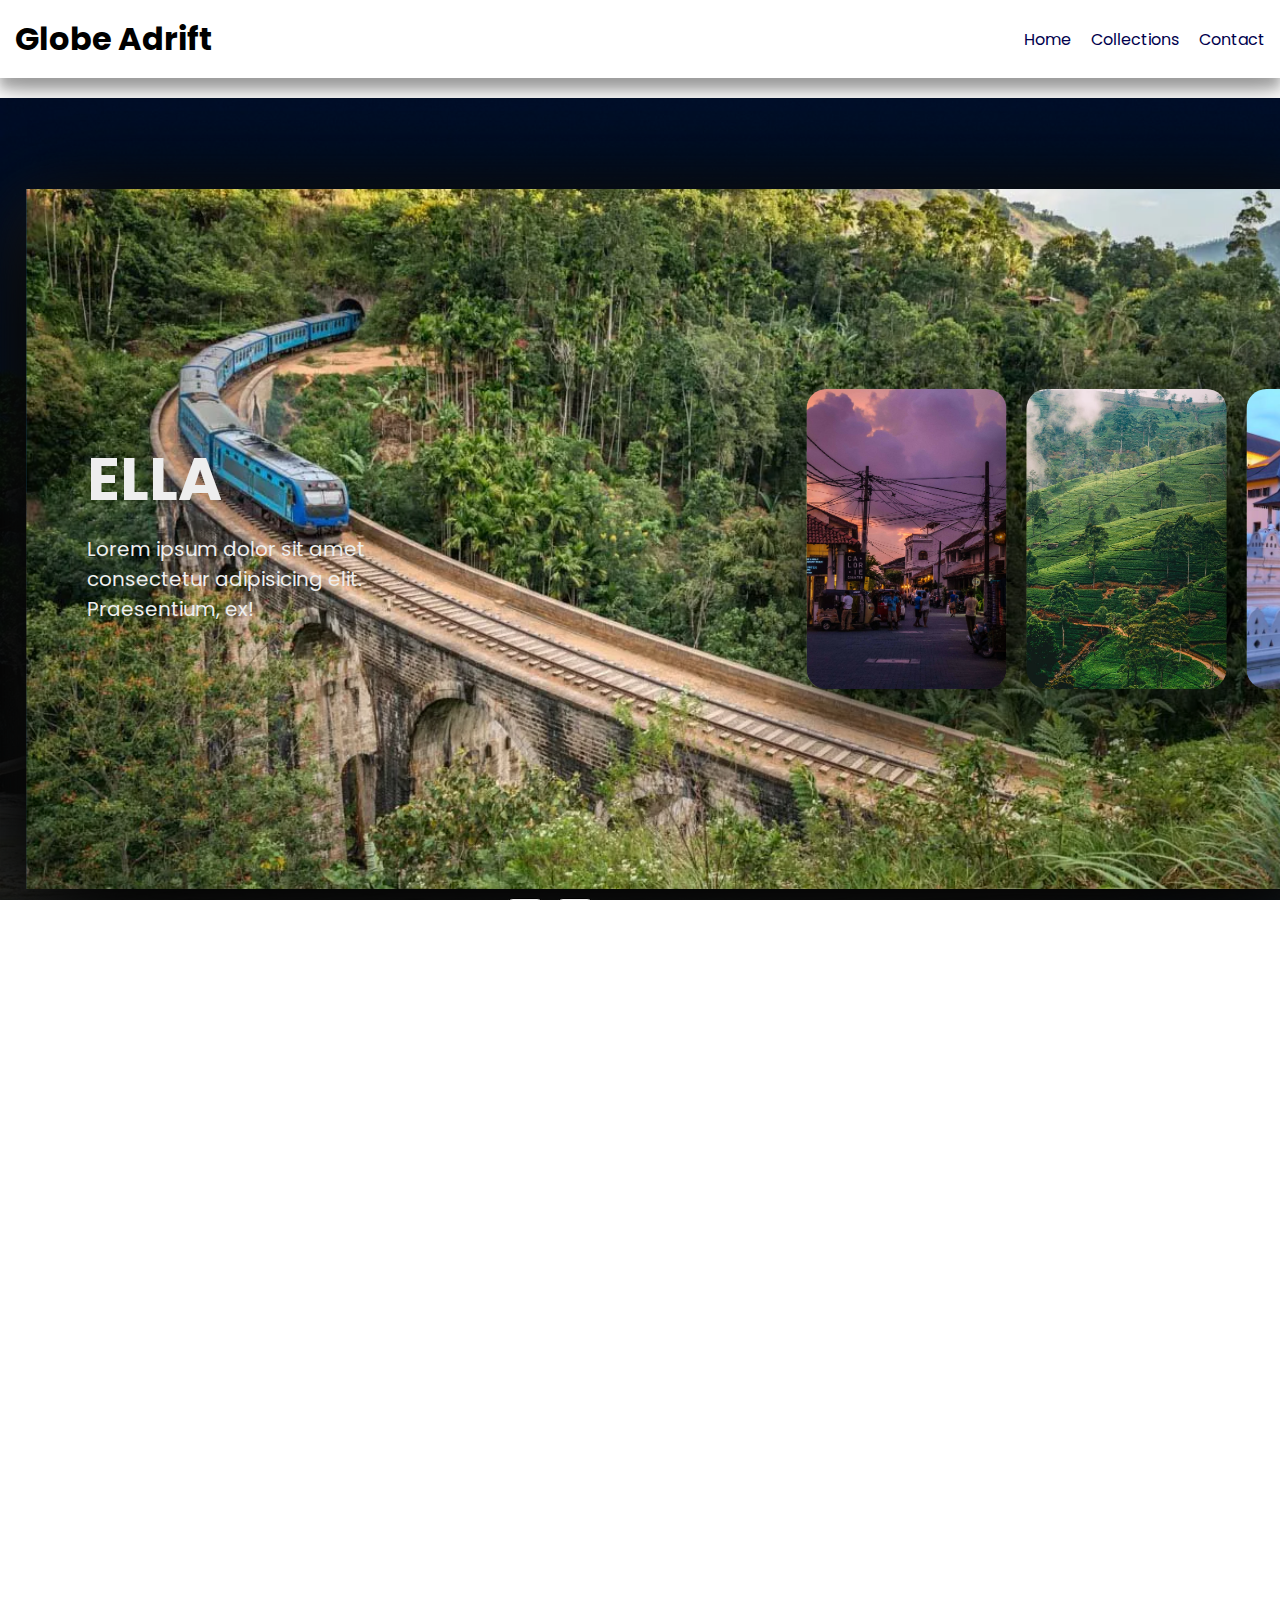
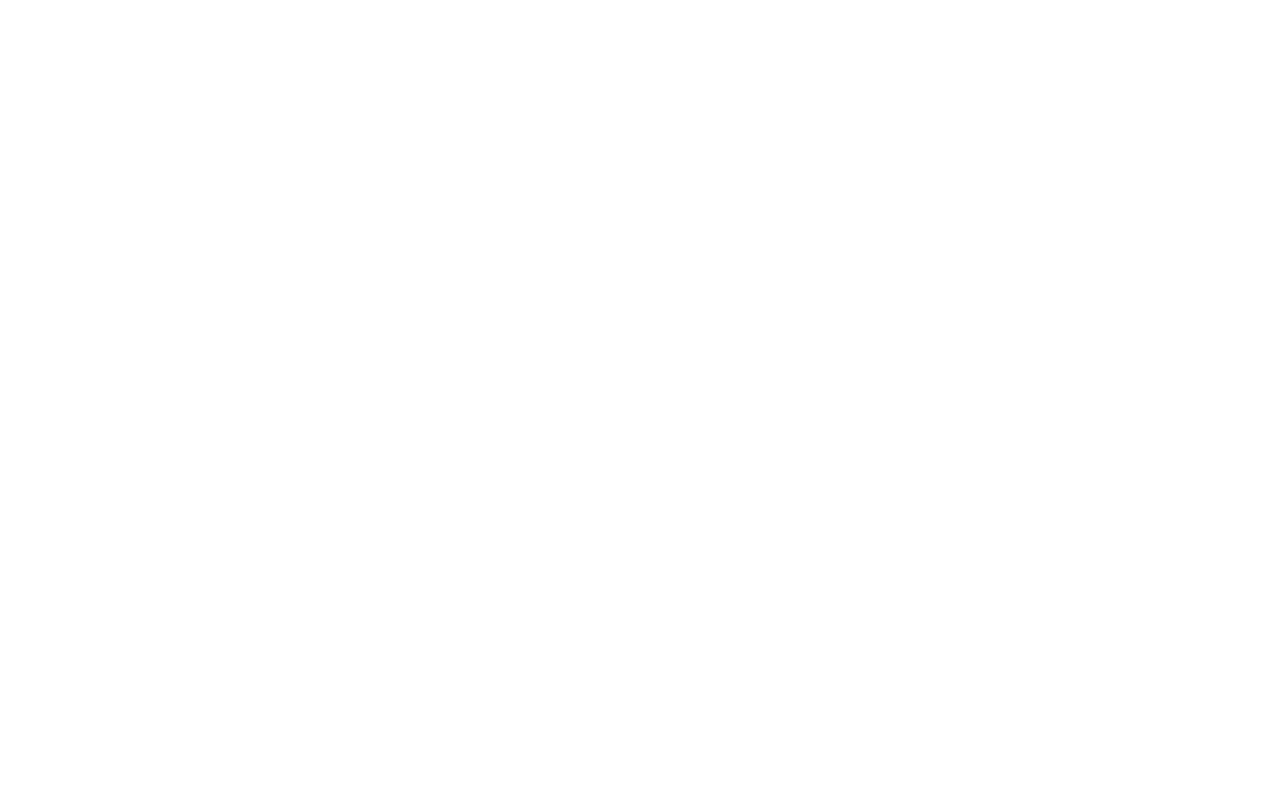
<file: index.html>
<!DOCTYPE html>
<html lang="en">

<head>
    <meta charset="UTF-8">
    <meta name="viewport" content="width=device-width, initial-scale=1.0">
    <title>GlobeAdrift</title>

    <!--Google Fonts-->
    <link rel="preconnect" href="https://fonts.googleapis.com">
    <link rel="preconnect" href="https://fonts.gstatic.com" crossorigin>
    <link
        href="https://fonts.googleapis.com/css2?family=Poppins:ital,wght@0,100;0,200;0,300;0,400;0,500;0,600;0,700;0,800;0,900;1,100;1,200;1,300;1,400;1,500;1,600;1,700;1,800;1,900&display=swap"
        rel="stylesheet">

    <!--Font Awesome Icons-->
    <link rel="stylesheet" href="https://cdnjs.cloudflare.com/ajax/libs/font-awesome/6.5.2/css/all.min.css"
        integrity="sha512-SnH5WK+bZxgPHs44uWIX+LLJAJ9/2PkPKZ5QiAj6Ta86w+fsb2TkcmfRyVX3pBnMFcV7oQPJkl9QevSCWr3W6A=="
        crossorigin="anonymous" referrerpolicy="no-referrer" />


    <!--My CSS-->
    <link rel="stylesheet" href="style.css">


    </head>
    <body>
    <!--Navbar-->
    <nav class="navbar">
        <h1>Globe Adrift</h1>
        <div class="navbar-links">
            <p class="navbar-link"><a href="index.html">Home</a></p>
            <p class="navbar-link"><a href="collections.html">Collections</a></p>
            <p class="navbar-link"><a href="contact.html">Contact</a></p>
        </div>

        <div class="navbar-toggle" onclick="show()">
            <i class="fa-solid fa-bars"></i>
        </div>
    </nav>

    <!--Side Navbar-->
    <div class="side-bar">
        <p id="para" style="text-align: right;" onclick="closeN()">
            <i class="fa-solid fa-xmark"></i>
        </p>

        <div class="side-navbar-links">
            <p class="side-navbar-link"><a href="index.html">Home</a></p>
            <p class="side-navbar-link"><a href="collections.html">Collections</a></p>
            <p class="side-navbar-link"><a href="contact.html">Contact</a></p>
        </div>

    </div>

    <!--Header Slids-->
    <div style="background-image: url(.//vVY8PJ.jpg);" class="bg">
    <div class="opacity"></div>
    <div class="slider">
        <div class="slider-container">
            <div class="item" style="background-image: url(.//anuradhapura.jpg);">
                <div class="content"> 
                 <div class="country">Anuradhapura</div>
                 <div class="des">Lorem ipsum dolor sit amet consectetur adipisicing elit. Praesentium, ex!</div>
             </div>
            </div>
            <div class="item" style="background-image: url(.//Ella-train.jpg.webp);">
                <div class="content"> 
                 <div class="country">Ella</div>
                 <div class="des">Lorem ipsum dolor sit amet consectetur adipisicing elit. Praesentium, ex!</div>
             </div>
            </div>
            <div class="item" style="background-image: url(.//Galle.jpg);">
                <div class="content"> 
                 <div class="country">Galle</div>
                 <div class="des">Lorem ipsum dolor sit amet consectetur adipisicing elit. Praesentium, ex!</div>
             </div>
            </div>
            <div class="item" style="background-image: url(.//Nuwara-Eliya\ \(1\).jpg);">
                <div class="content"> 
                 <div class="country">Nuwara-Eliya</div>
                 <div class="des">Lorem ipsum dolor sit amet consectetur adipisicing elit. Praesentium, ex!</div>
             </div>
            </div>
            <div class="item" style="background-image: url(.//kandy.jpg);">
                <div class="content"> 
                 <div class="country">Kandy</div>
                 <div class="des">Lorem ipsum dolor sit amet consectetur adipisicing elit. Praesentium, ex!</div>
             </div>
            </div>
            <div class="item" style="background-image: url(.//jaffna.jpg);">
                <div class="content"> 
                 <div class="country">Jaffna</div>
                 <div class="des">Lorem ipsum dolor sit amet consectetur adipisicing elit. Praesentium, ex!</div>
             </div>
            </div>
            <div class="item" style="background-image: url(.//negombo.avif);">
                <div class="content"> 
                 <div class="country">Negombo</div>
                 <div class="des">Lorem ipsum dolor sit amet consectetur adipisicing elit. Praesentium, ex!</div>
             </div>
            </div>
        </div>
    </div> 
    </div>


    <div class="bt">
        <button class="prev"><i class="fa-solid fa-arrow-left"></i></button>
        <button class="next"><i class="fa-solid fa-arrow-right"></i></button>
    </div>

    <!--Services-->

    <div class="service">
        <div class="service-count-1">
            <div>
                <h1>We Provide Best</h1>
                <h1>Customer Experience</h1>
            </div>

            <div>
                <p>|| we ensure that our Tourist have the best Travelling experience </p>
            </div>
        </div>

        <div class="service-count-2">
            <div>
                <i class="fa-solid fa-id-card"></i>
                <h4>VISA APPLICAITON</h4>
                <p>We will facilitate you get the competent Air Fare Deals offered in the country...</p>
            </div>

            <div>
                <i class="fa-solid fa-plane"></i>
                <h4>AIR TICKETS</h4>
                <p>We do assist our clienteles in their Visa Application process to explore a different nation...</p>
            </div>

            <div>
                <i class="fa-solid fa-globe"></i>
                <h4>TOURS & SAFARIS</h4>
                <p>Derive advantage of our familiarity in originating attractive & remarkable Tours & Safari Skills in
                    Sri Lanka...</p>
            </div>
        </div>
    </div>

    <!--Travel is Begin-->
    <div class="headingtag">
        <h2 style="padding: 10px; font-size: 30px;">Popular Destination</h2>
        <h4 style="padding-bottom:5px; color: rgb(113, 113, 113);">World Best Tourist Destinations</h4>
        <div class="travel">
            <div class="travel-container">
                <img src="nine-arch-bridge.jpg" alt="" width="300" height="200">
                <button>TRAVEL NOW <i class="fa-solid fa-arrow-right"></i></button>
            </div>

            <div class="travel-container">
                <img src="kalutara.jpg" alt="" width="300" height="200">
                <button>TRAVEL NOW <i class="fa-solid fa-arrow-right"></i></button>
            </div>

            <div class="travel-container">
                <img src="kandy.jpg" alt="" width="300" height="200">
                <button>TRAVEL NOW <i class="fa-solid fa-arrow-right"></i></button>
            </div>

            <div class="travel-container">
                <img src="negombo.avif" alt="" width="300" height="200">
                <button>TRAVEL NOW <i class="fa-solid fa-arrow-right"></i></button>
            </div>
        </div>
    </div>

    <div>
        <h2 style="padding: 20px;">Colombo Tour Package</h2>
        <div class="travel">
            <div class="travel-container">
                <img src="nine-arch-bridge.jpg" alt="" width="300" height="200">
                <button>TRAVEL NOW <i class="fa-solid fa-arrow-right"></i></button>
            </div>

            <div class="travel-container">
                <img src="nine-arch-bridge.jpg" alt="" width="300" height="200">
                <button>TRAVEL NOW <i class="fa-solid fa-arrow-right"></i></button>
            </div>

            <div class="travel-container">
                <img src="nine-arch-bridge.jpg" alt="" width="300" height="200">
                <button>TRAVEL NOW <i class="fa-solid fa-arrow-right"></i></button>
            </div>

            <div class="travel-container">
                <img src="nine-arch-bridge.jpg" alt="" width="300" height="200">
                <button>TRAVEL NOW <i class="fa-solid fa-arrow-right"></i></button>
            </div>
        </div>
    </div>


    

    <div class="news">
        <h2> JOIN OUR NEWS LETTER</h2>
        <p>Warmly Welcome New Member! to SignUp for Our E-mail to Get Exclusive Discount and Grab You're Future
            Packages...</p>
        <div>
            <input type="text" class="search">
        </div>

        <div>
            <button>SUBSCRIBE <i class="fa-solid fa-arrow-right"></i></button>
        </div>
    </div>

    <!--Footer-->
    <div style="background-image: url(Nuwara-Eliya\ \(1\).jpg);" id="bgimg">
    <div class="footer">
        <div class="footer-container">
            <h2 class="heading-text">Globe Adrift</h2>
            <p>Lorem ipsum dolor sit amet consectetur, adipisicing elit. Dolorum officia ipsa ex animi veniam, eaque
                quisquam fuga accusamus maxime magni natus reprehenderit aperiam aliquid ad neque quis itaque inimpedit.
            </p>
        </div>
            <div class="footer-icon-box">
                <div class="footer-icon-container">
                    <i class="fa-brands fa-instagram" style="color: rgb(186, 255, 189);"></i>
                    <i class="fa-brands fa-facebook" style="color: rgb(186, 255, 189);"></i>
                    <i class="fa-brands fa-twitter" style="color: rgb(186, 255, 189);"></i>
                    <i class="fa-brands fa-tiktok" style="color: rgb(186, 255, 189);"></i>
                </div>
            </div>

        <div class="about-details">
            <div>
                <h4>Address :</h4>
                <p>C/7/12, Henamulla Road, Colombo - 01500</p>
                <p>P.O. Box 01500 Colombo. Near By Arpico</p>
            </div>
            <div>
                <h4>E-mail :</h4>
                <p>info@Globeadrift.com</p>
                <p>inquiries@Globeadrift.com</p>
            </div>

            <div>
                <h4>Contact :</h4>
                <p>+94 77 111 1212</p>
                <p>+94 77 980 1523</p>
            </div>
        </div>

        <p id="text">@2024 Globeadrift.com</p>
    </div>
</div>

    <!--JavaScript-->
    <script src="app.js"></script>
    <script src="travelscript.js"></script>
</body>

</html>
</file>
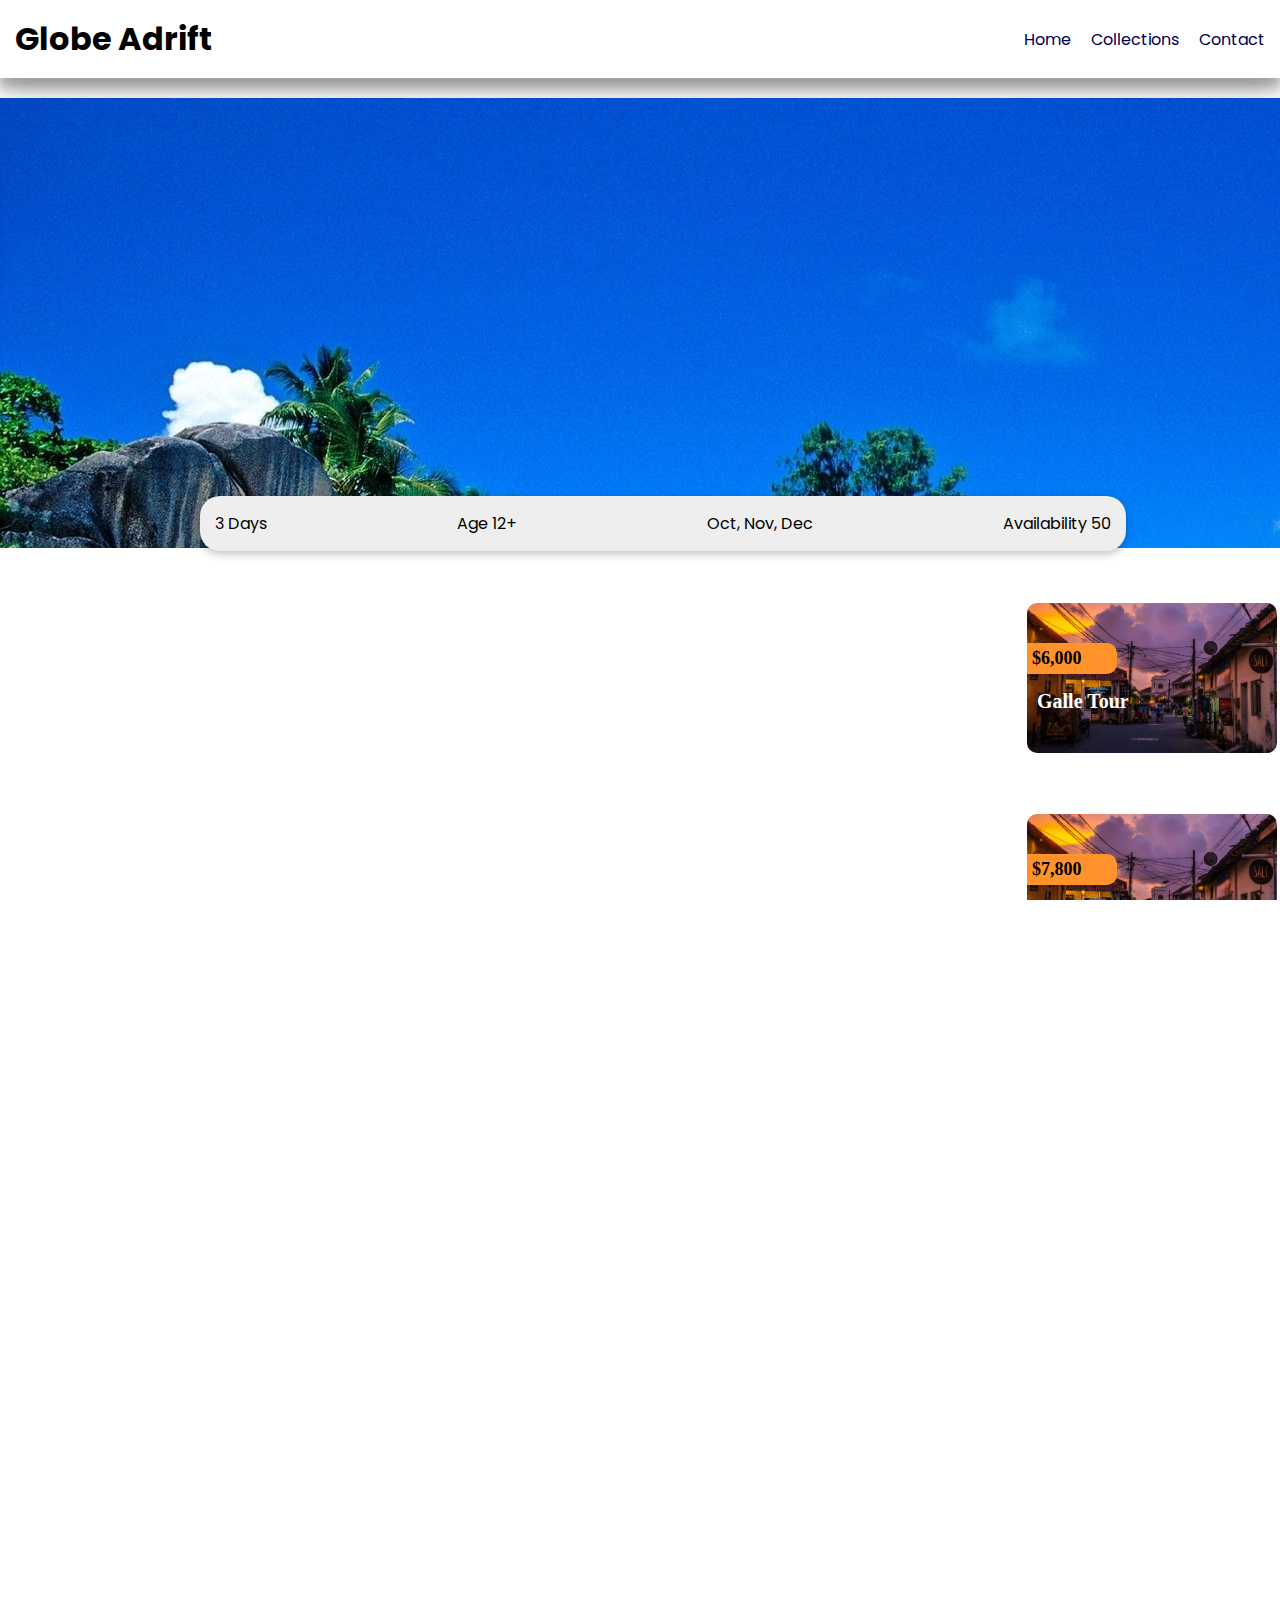
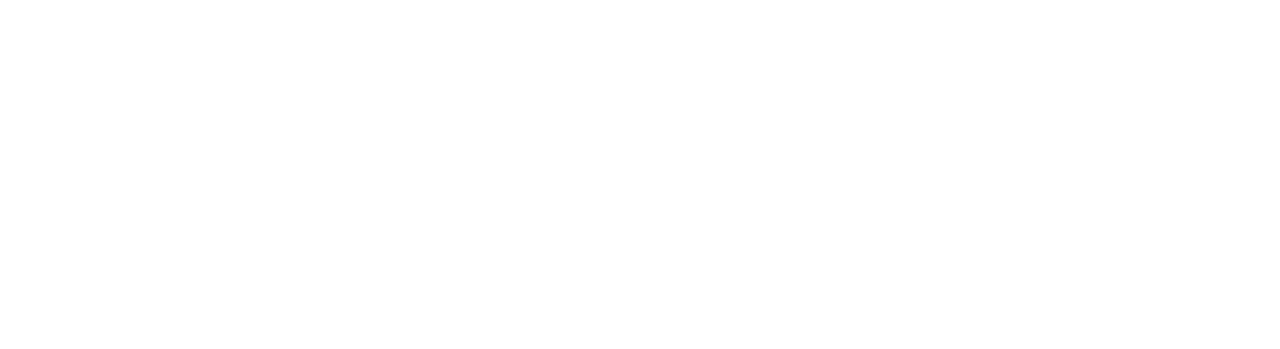
<file: booking.html>
<!DOCTYPE html>
<html lang="en">

<head>
    <meta charset="UTF-8">
    <meta name="viewport" content="width=device-width, initial-scale=1.0">
    <title>GlobeAdrift</title>

    <!--Google Fonts-->
    <link rel="preconnect" href="https://fonts.googleapis.com">
    <link rel="preconnect" href="https://fonts.gstatic.com" crossorigin>
    <link
        href="https://fonts.googleapis.com/css2?family=Poppins:ital,wght@0,100;0,200;0,300;0,400;0,500;0,600;0,700;0,800;0,900;1,100;1,200;1,300;1,400;1,500;1,600;1,700;1,800;1,900&display=swap"
        rel="stylesheet">

    <!--Font Awesome Icons-->
    <link rel="stylesheet" href="https://cdnjs.cloudflare.com/ajax/libs/font-awesome/6.5.2/css/all.min.css"
        integrity="sha512-SnH5WK+bZxgPHs44uWIX+LLJAJ9/2PkPKZ5QiAj6Ta86w+fsb2TkcmfRyVX3pBnMFcV7oQPJkl9QevSCWr3W6A=="
        crossorigin="anonymous" referrerpolicy="no-referrer" />


    <!--My CSS-->
    <link rel="stylesheet" href="style.css">

<body>
    </head>
    <!--Navbar-->
    <nav class="navbar">
        <h1>Globe Adrift</h1>
        <div class="navbar-links">
            <p class="navbar-link"><a href="index.html">Home</a></p>
            <p class="navbar-link"><a href="collections.html">Collections</a></p>
            <p class="navbar-link"><a href="contact.html">Contact</a></p>
        </div>

        <div class="navbar-toggle" onclick="show()">
            <i class="fa-solid fa-bars"></i>
        </div>
    </nav>

    <!--Side Navbar-->
    <div class="side-bar">
        <p id="para" style="text-align: right;" onclick="closeN()">
            <i class="fa-solid fa-xmark"></i>
        </p>

        <div class="side-navbar-links">
            <p class="side-navbar-link"><a href="index.html">Home</a></p>
            <p class="side-navbar-link"><a href="collections.html">Collections</a></p>
            <p class="side-navbar-link"><a href="contact.html">Contact</a></p>
        </div>

    </div>

    <!--Header Slids-->
    <div style="background-image: url(.//vVY8PJ.jpg); height: 50%;" class="bg">
    </div>

    <!--Booking List-->
    <div class="booking">
        <div>
        <i class="far fa-clock" style="font-size: 20px;"></i>
        <p>3 Days</p>
        </div>

        <div>
        <i class="fa fa-id-card" style="font-size: 20px;"></i>
        <p>Age 12+</p>
        </div>

        <div>
        <i class="fas fa-calendar-alt" style="font-size: 20px;"></i>
        <p>Oct, Nov, Dec</p>
        </div>

        <div>
        <i class="fa fa-user-circle" style="font-size: 20px;"></i>
        <p>Availability 50</p>
        </div>
    </div>

    <div class="side_link">
        <div>
            <img src="Galle.jpg" width="250px" height="150px" style="border-radius: 10px; gap: -10px;">
            <h4>Galle Tour</h4>
            <button>$6,000</button>
        </div>
        <div>
            <img src="Galle.jpg" width="250px" height="150px" style="border-radius: 10px; gap: -10px;">
            <h4>Galle Tour</h4>
            <button>$7,800</button>
        </div>
        <div>
            <img src="Galle.jpg" width="250px" height="150px" style="border-radius: 10px; gap: -10px;">
            <h4>Galle Tour</h4>
            <button>$9,500</button>
        </div>
        <div>
            <img src="Galle.jpg" width="250px" height="150px" style="border-radius: 10px; gap: -10px;">
            <h4>Galle Tour</h4>
            <button>$10,960</button>
        </div>
        <div>
            <img src="Galle.jpg" width="250px" height="150px" style="border-radius: 10px; gap: -10px;">
            <h4>Galle Tour</h4>
            <button>$12,700</button>
        </div>
    </div>

    <!--Footer-->
    <div style="background-image: url(Nuwara-Eliya\ \(1\).jpg);" id="bgimg">
    <div class="footer">
        <div class="footer-container">
            <h2 class="heading-text">Globe Adrift</h2>
            <p>Lorem ipsum dolor sit amet consectetur, adipisicing elit. Dolorum officia ipsa ex animi veniam, eaque
                quisquam fuga accusamus maxime magni natus reprehenderit aperiam aliquid ad neque quis itaque inimpedit.
            </p>
        </div>
            <div class="footer-icon-box">
                <div class="footer-icon-container">
                    <i class="fa-brands fa-instagram" style="color: rgb(186, 255, 189);"></i>
                    <i class="fa-brands fa-facebook" style="color: rgb(186, 255, 189);"></i>
                    <i class="fa-brands fa-twitter" style="color: rgb(186, 255, 189);"></i>
                    <i class="fa-brands fa-tiktok" style="color: rgb(186, 255, 189);"></i>
                </div>
            </div>

        <div class="about-details">
            <div>
                <h4>Address :</h4>
                <p>C/7/12, Henamulla Road, Colombo - 01500</p>
                <p>P.O. Box 01500 Colombo. Near By Arpico</p>
            </div>
            <div>
                <h4>E-mail :</h4>
                <p>info@Globeadrift.com</p>
                <p>inquiries@Globeadrift.com</p>
            </div>

            <div>
                <h4>Contact :</h4>
                <p>+94 77 111 1212</p>
                <p>+94 77 980 1523</p>
            </div>
        </div>

        <p id="text">@2024 Globeadrift.com</p>
    </div>
</div>

    <!--JavaScript-->
    <script src="app.js"></script>
    <script src="travelscript.js"></script>
</body>

</html>
</file>
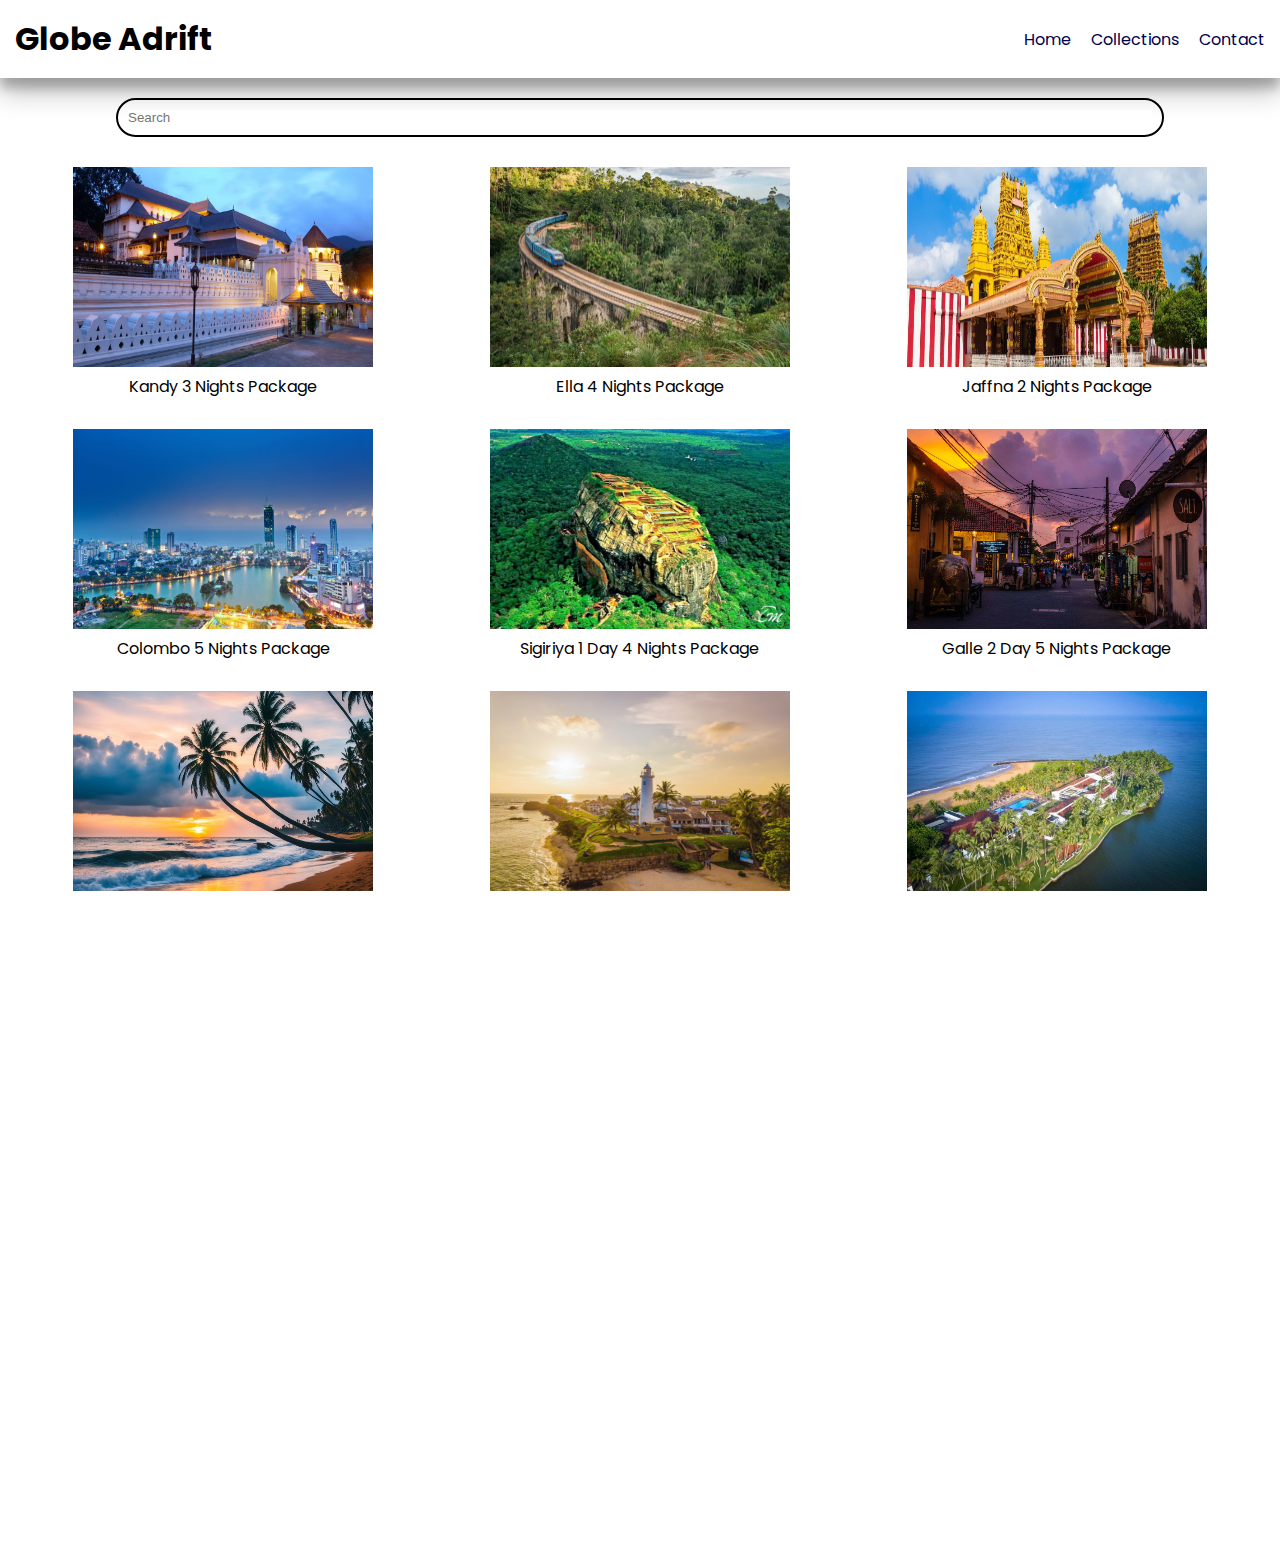
<file: collections.html>
<!DOCTYPE html>
<html lang="en">

<head>
    <meta charset="UTF-8">
    <meta name="viewport" content="width=device-width, initial-scale=1.0">
    <title>GlobeAdrift</title>

    <!--Google Fonts-->
    <link rel="preconnect" href="https://fonts.googleapis.com">
    <link rel="preconnect" href="https://fonts.gstatic.com" crossorigin>
    <link
        href="https://fonts.googleapis.com/css2?family=Poppins:ital,wght@0,100;0,200;0,300;0,400;0,500;0,600;0,700;0,800;0,900;1,100;1,200;1,300;1,400;1,500;1,600;1,700;1,800;1,900&display=swap"
        rel="stylesheet">

    <!--Font Awesome Icons-->
    <link rel="stylesheet" href="https://cdnjs.cloudflare.com/ajax/libs/font-awesome/6.5.2/css/all.min.css"
        integrity="sha512-SnH5WK+bZxgPHs44uWIX+LLJAJ9/2PkPKZ5QiAj6Ta86w+fsb2TkcmfRyVX3pBnMFcV7oQPJkl9QevSCWr3W6A=="
        crossorigin="anonymous" referrerpolicy="no-referrer" />


    <!--My CSS-->
    <link rel="stylesheet" href="style.css">

<body>
    </head>
    <!--Navbar-->
    <nav class="navbar">
        <h1>Globe Adrift</h1>
        <div class="navbar-links">
            <p class="navbar-link"><a href="index.html">Home</a></p>
            <p class="navbar-link"><a href="collections.html">Collections</a></p>
            <p class="navbar-link"><a href="contact.html">Contact</a></p>
        </div>

        <div class="navbar-toggle" onclick="show()">
            <i class="fa-solid fa-bars"></i>
        </div>
    </nav>

    <!--Side Navbar-->
    <div class="side-bar">
        <p id="para" style="text-align: right;" onclick="closeN()">
            <i class="fa-solid fa-xmark"></i>
        </p>

        <div class="side-navbar-links">
            <p class="side-navbar-link"><a href="index.html">Home</a></p>
            <p class="side-navbar-link"><a href="collections.html">Collections</a></p>
            <p class="side-navbar-link"><a href="contact.html">Contact</a></p>
        </div>

    </div>

    <!--Product-->

    <div class="product-selection">
        <form class="product-search">
            <input type="text" id="search" placeholder="Search">
            <i class="fa-solid fa-magnifying-glass"></i>
        </form>

        <div class="products" id="product">
            <div class="products-box">
                <img src="kandy.jpg" alt="kandy" width="300" height="200">
                <p>Kandy 3 Nights Package</p>
            </div>

            <div class="products-box">
                <img src="Ella-train.jpg.webp" alt="ella" width="300" height="200">
                <p>Ella 4 Nights Package</p>
            </div>

            <div class="products-box">
                <img src="jaffna.jpg" alt="Jaffna" width="300" height="200">
                <p>Jaffna 2 Nights Package</p>
            </div>

            <div class="products-box">
                <img src="colombo.jpg" alt="colombo" width="300" height="200">
                <p>Colombo 5 Nights Package</p>
            </div>

            <div class="products-box">
                <img src="sigiriya.jpg" alt="sigiriya hill" width="300" height="200">
                <p>Sigiriya 1 Day 4 Nights Package</p>
            </div>

            <div class="products-box">
                <img src="Galle.jpg" alt="galle" width="300" height="200">
                <p>Galle 2 Day 5 Nights Package</p>
            </div>

            <div class="products-box">
                <img src="negombo.avif" alt="negombo" width="300" height="200">
                <p>Negombo 5 Nights Package</p>
            </div>

            <div class="products-box">
                <img src="southern province.webp" alt="southern province" width="300" height="200">
                <p>Southern Province 3 Day 3 Nights Package</p>
            </div>

            <div class="products-box">
                <img src="kalutara.jpg" alt="kalutara" width="300" height="200">
                <p>Kalutara 1 Day 1 Night Package</p>
            </div>

            <div class="products-box">
                <img src="anuradhapura.jpg" alt="anuradhapura" width="300" height="200">
                <p>Anuradhapura 7 Nights Package</p>
            </div>
        </div>
    </div>

    <!--Footer-->

    <div style="background-image: url(Nuwara-Eliya\ \(1\).jpg);" id="bgimg">
        <div class="footer">
            <div class="footer-container">
                <h2 class="heading-text">Globe Adrift</h2>
                <p>Lorem ipsum dolor sit amet consectetur, adipisicing elit. Dolorum officia ipsa ex animi veniam, eaque
                    quisquam fuga accusamus maxime magni natus reprehenderit aperiam aliquid ad neque quis itaque inimpedit.
                </p>
            </div>
                <div class="footer-icon-box">
                    <div class="footer-icon-container">
                        <i class="fa-brands fa-instagram" style="color: rgb(186, 255, 189);"></i>
                        <i class="fa-brands fa-facebook" style="color: rgb(186, 255, 189);"></i>
                        <i class="fa-brands fa-twitter" style="color: rgb(186, 255, 189);"></i>
                        <i class="fa-brands fa-tiktok" style="color: rgb(186, 255, 189);"></i>
                    </div>
                </div>
    
            <div class="about-details">
                <div>
                    <h4>Address :</h4>
                    <p>C/7/12, Henamulla Road, Colombo - 01500</p>
                    <p>P.O. Box 01500 Colombo. Near By Arpico</p>
                </div>
                <div>
                    <h4>E-mail :</h4>
                    <p>info@Globeadrift.com</p>
                    <p>inquiries@Globeadrift.com</p>
                </div>
    
                <div>
                    <h4>Contact :</h4>
                    <p>+94 77 111 1212</p>
                    <p>+94 77 980 1523</p>
                </div>
            </div>
    
            <p id="para">@2024 Globeadrift.com</p>
        </div>
    </div>
    <!--JavaScript-->
    <script src="travelscript.js"></script>
    <script src="collections.js"></script>
</body>

</html>
</file>
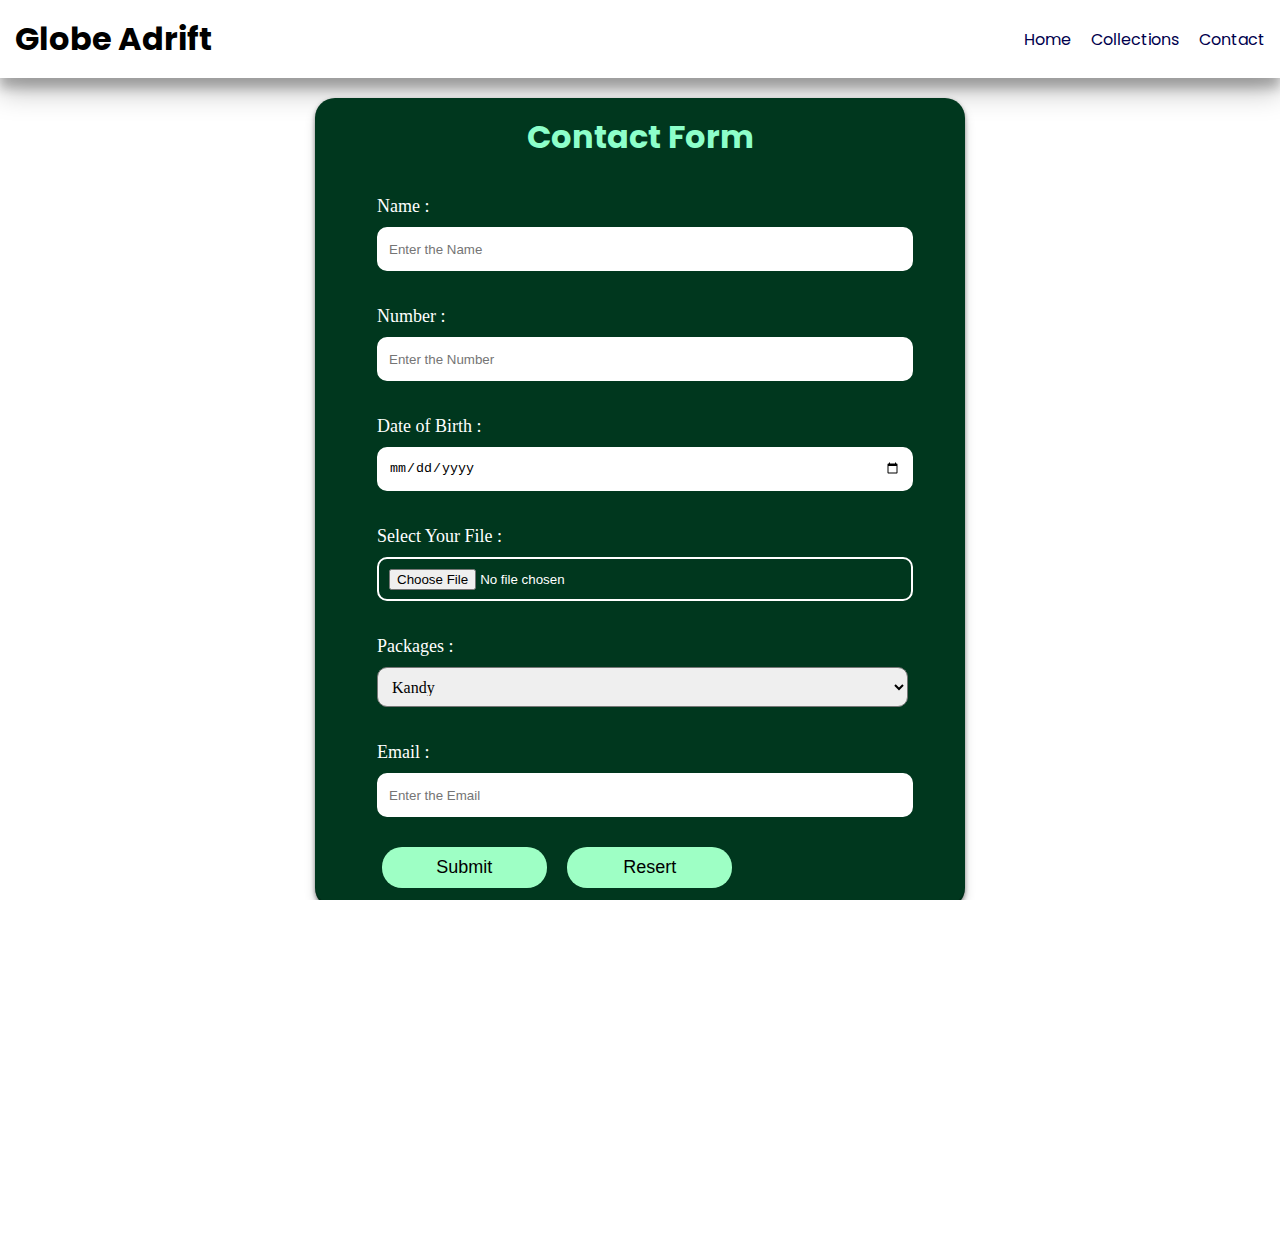
<file: contact.html>
<!DOCTYPE html>
<html lang="en">

<head>
    <meta charset="UTF-8">
    <meta name="viewport" content="width=device-width, initial-scale=1.0">
    <title>GlobeAdrift</title>

    <!--Google Fonts-->
    <link rel="preconnect" href="https://fonts.googleapis.com">
    <link rel="preconnect" href="https://fonts.gstatic.com" crossorigin>
    <link
        href="https://fonts.googleapis.com/css2?family=Poppins:ital,wght@0,100;0,200;0,300;0,400;0,500;0,600;0,700;0,800;0,900;1,100;1,200;1,300;1,400;1,500;1,600;1,700;1,800;1,900&display=swap"
        rel="stylesheet">

    <!--Font Awesome Icons-->
    <link rel="stylesheet" href="https://cdnjs.cloudflare.com/ajax/libs/font-awesome/6.5.2/css/all.min.css"
        integrity="sha512-SnH5WK+bZxgPHs44uWIX+LLJAJ9/2PkPKZ5QiAj6Ta86w+fsb2TkcmfRyVX3pBnMFcV7oQPJkl9QevSCWr3W6A=="
        crossorigin="anonymous" referrerpolicy="no-referrer" />


    <!--My CSS-->
    <link rel="stylesheet" href="style.css">

<body>
    </head>
    <!--Navbar-->
    <nav class="navbar">
        <h1>Globe Adrift</h1>
        <div class="navbar-links">
            <p class="navbar-link"><a href="index.html">Home</a></p>
            <p class="navbar-link"><a href="collections.html">Collections</a></p>
            <p class="navbar-link"><a href="contact.html">Contact</a></p>
        </div>

        <div class="navbar-toggle" onclick="show()">
            <i class="fa-solid fa-bars"></i>
        </div>
    </nav>

    <!--Side Navbar-->
    <div class="side-bar">
        <p id="para" style="text-align: right;" onclick="closeN()">
            <i class="fa-solid fa-xmark"></i>
        </p>

        <div class="side-navbar-links">
            <p class="side-navbar-link"><a href="index.html">Home</a></p>
            <p class="side-navbar-link"><a href="collections.html">Collections</a></p>
            <p class="side-navbar-link"><a href="contact.html">Contact</a></p>
        </div>

    </div>

    <!--Contact Form-->
    <div class="contactfm">
        <div class="travel-frm">
            <h1>Contact Form</h1>
            <form action="details form.php" method="post" class="cform">
                <label>Name :</label><input type="text" id="Name" name="Name" placeholder="Enter the Name"><br>
                <label>Number :</label><input type="text" id="Number" name="Number" placeholder="Enter the Number"><br>
                <label>Date of Birth :</label><input type="date" id="Birthday" name="Birthday"
                    placeholder="Enter the DOB"><br>
                <label>Select Your File :</label><input type="file" id="file" name="image"
                    placeholder="Choose File"><br>
                <label>Packages :</label><select name="Packages">
                    <option value="Kandy">Kandy</option>
                    <option value="Colombo">Colombo</option>
                    <option value="Jaffna">Jaffna</option>
                    <option value="Negombo">Negombo</option>
                    <option value="Southern Province">Southern Province</option>
                    <option value="Anuradhapura">Anuradhapura</option>
                    <option value="Galle">Galle</option>
                    <option value="Ella">Ella</option>
                    <option value="Kalutara">Kalutara</option>
                    <option value=">Sigiriya">Sigiriya</option>

                </select><br>
                <label>Email :</label><input type="text" id="Email" name="Email" placeholder="Enter the Email"><br>
                <div class="submit-button">
                    <button type="submit" value="Submit">Submit</button><button type="reset"
                        value="Resert">Resert</button>
                </div>
            </form>
        </div>
    </div>

    <!--Footer-->

     <!--Footer-->
     <div style="background-image: url(Nuwara-Eliya\ \(1\).jpg);" id="bgimg">
        <div class="footer">
            <div class="footer-container">
                <h2 class="heading-text">Globe Adrift</h2>
                <p>Lorem ipsum dolor sit amet consectetur, adipisicing elit. Dolorum officia ipsa ex animi veniam, eaque
                    quisquam fuga accusamus maxime magni natus reprehenderit aperiam aliquid ad neque quis itaque inimpedit.
                </p>
            </div>
                <div class="footer-icon-box">
                    <div class="footer-icon-container">
                        <i class="fa-brands fa-instagram" style="color: rgb(186, 255, 189);"></i>
                        <i class="fa-brands fa-facebook" style="color: rgb(186, 255, 189);"></i>
                        <i class="fa-brands fa-twitter" style="color: rgb(186, 255, 189);"></i>
                        <i class="fa-brands fa-tiktok" style="color: rgb(186, 255, 189);"></i>
                    </div>
                </div>
    
            <div class="about-details">
                <div>
                    <h4>Address :</h4>
                    <p>C/7/12, Henamulla Road, Colombo - 01500</p>
                    <p>P.O. Box 01500 Colombo. Near By Arpico</p>
                </div>
                <div>
                    <h4>E-mail :</h4>
                    <p>info@Globeadrift.com</p>
                    <p>inquiries@Globeadrift.com</p>
                </div>
    
                <div>
                    <h4>Contact :</h4>
                    <p>+94 77 111 1212</p>
                    <p>+94 77 980 1523</p>
                </div>
            </div>
    
            <p id="para">@2024 Globeadrift.com</p>
        </div>
    </div>
    
    <!--JavaScript-->
    <script src="travelscript.js"></script>
    <script src="collections.js"></script>
</body>

</html>
</file>
<file: style.css>
*{
  margin: 0;
  padding: 0;
}
html,body{
    width: 100%;
    height: 100%;
    margin: 0;
    padding: 0;
    overflow-x: hidden;
    font-family: 'Poppins', sans-serif;
}


.navbar{
    display: flex;
    justify-content: space-between;
    align-items: center;
    padding: 15px;
    box-shadow: rgba(0, 0, 0, 0.25) 0px 14px 28px, rgba(0, 0, 0, 0.22) 0px 10px 10px;
}

.navbar-links{
    display: flex;
    column-gap: 20px;
}

.navbar-links a{
    text-decoration: none;
    color: rgb(0, 0, 77);
}

.navbar-links a:hover{
    text-decoration: underline;
    color: rgb(137, 2, 2);
}

.navbar-toggle{
    display: none;
}

.side-bar{
    background-color: rgb(0, 52, 34);
    width: 30%;
    height: 100%;
    position: fixed;
    top: 7.5%;
    left: -60%;
    padding: 20px;
    color: white;
    transition: 2s;
    z-index: 5;
}

.side-navbar-link{
    margin-bottom: 30px;
}

.side-navbar-link a{
    color: whitesmoke;
    text-decoration: none;
}

.side-navbar-link a:hover{
    text-decoration: overline;
}

@media screen and (max-width:700px){
    html,body{
        width: 100%;
        height: 100%;
        margin: 0;
        padding: 0;
        overflow-x: hidden;
        font-family: 'Poppins', sans-serif;
    }
    .navbar-toggle{
        display: block;
    }
    .navbar-toggle i:hover{
        cursor: pointer;
        text-decoration-line: underline;
        text-decoration-color: greenyellow;
    }
    .side-bar i:hover{
        cursor: pointer;
        text-decoration: underline;
        text-decoration-color: greenyellow;
    }
    .navbar-links{
        display: none;
    }
    .slider{
        width: 100%;
        height: 100%;
        position: relative;
        display: flex;
        flex-direction: column;
        flex-wrap: wrap;
        justify-content: space-between;
        flex-direction: column;
    }
    .slider-container{
        width: 100%;
        height: 100%;
        position: absolute;
        display: flex;
        flex-wrap: wrap;
        justify-content: space-between;
        justify-items: left;
        align-items: left;
    }
    .service-count-1{
        display: flex;
        justify-content: space-between;
        align-items: center;
        position: relative;
    }
    .service-count-1 p{
        position: relative;
        display: flex;
        justify-content: space-between;
        align-items: right;
        margin-left: 50px;
        margin-top: 65px;
    }
    .service-count-2{
        flex-direction: column;
    }
}
.bg{
    height: 100%;
    width: 100%;
    overflow: hidden;
    filter: blur(60%);
    z-index: 1;
    position: relative;
    margin-top: 20px;
}

.opacity{
    background-color: #000000;
    width: 100%;
    height: 100%;
    position: absolute;
    padding: 10px;
    opacity: 0.8;
    z-index: 2;
}
.slider{
    position: absolute;
    justify-content: center;
    top: 49%;
    left: 20px;
    transform: translate(.50%, -50%);
    width: 1300px;
    height: 700px;
    background: #1b1b1b;
    box-shadow: 0 20px 60px #404040;
    z-index: 2;
}

.slider .slider-container .item{
    width: 200px;
    height: 300px;
    position: absolute;
    top: 50%;
    transform: translate(0, -50%);
    border-radius: 20px;
    box-shadow: 0 20px 100px #000000;
    background-position: 50% 50%;
    background-size: cover;
    display: inline-block;
    transition: 0.5s;
    z-index: 3;
}

.slider-container .item:nth-child(1),
.slider-container .item:nth-child(2){
    top: 0;
    left: 0;
    transform: translate(0, 0);
    border-radius: 0;
    width: 100%;
    height: 100%;
}

.slider-container .item:nth-child(3){
    left: 60%;
}
.slider-container .item:nth-child(4){
    left: calc(60% + 220px);
}
.slider-container .item:nth-child(5){
    left: calc(60% + 440px);
}
.slider-container .item:nth-child(n + 6){
    left: calc(60% + 660px);
    opacity: 0;
}

.item .content{
    position: absolute;
    top: 50%;
    left: 60px;
    width: 400px;
    text-align: left;
    color: #eee;
    transform: translate(0, -50%);
    font-size: system-ui;
    display: none;
}

.slider-container .item:nth-child(2) .content{
    display: block;
}

.content .country{
    font-size: 60px;
    text-transform: uppercase;
    font-weight: bold;
    animation: animate 1s ease-in-out 0.4s 1 forwards;
}

.content .des{
    margin-top: 10px;
    font-size: 20px;
    margin-bottom: 20px;
    animation: animate 1s ease-in-out 0.6s 1 forwards;
}

@keyframes animate {
    from{
        opacity: 0;
        transform: translate(0, 100px);
        filter: blur(33px);
    }
    to{
        opacity: 1;
        transform: translate(0);
        filter: blur(0);
    }
}

.bt{
    width: 100%;
    display: flex;
    justify-content: center;
    right: 90px;
    position: relative;
    bottom: 100px;
    z-index: 3;
}

.bt button{
    width: 40px;
    height: 35px;
    border-radius: 8px;
    border: none;
    cursor: pointer;
    margin: 0 5px;
    border: 1px solid #000;
    transition: 0.3s;
    color: #000;
}

.bt button:hover{
    background-color: #ababab;
    color: #fff;
}

.service{
    padding: 20px;
}   

.service-count-1{
    display: flex;
    justify-content: space-between;
    align-items: center;
    padding-bottom: 5px;
}

.service-count-2{
    display: flex;
    justify-content: space-between;
    align-items: center;
    gap: 10px;
}

.service-count-2 div{
    background-color: rgb(232, 232, 232);
    padding: 10px;
}

.headingtag{
    text-align: center;
    position: relative;
    margin-top: -10px;
}

.travel{
    display: flex;
    justify-content: space-evenly;
    flex-wrap: wrap;
    flex-direction: row;
    align-items: center;
}

.travel-container{
    position: relative;
    flex-basis: 20%;
    padding: 10px;
}
.travel-container button{
    padding-top: 10px;
    padding-bottom: 10px;
    padding-left: 5px;
    padding-right: 5px;
    position: absolute;
    border: none;
    border-radius: 20px;
    background-color: transparent;
    width: 140px;
    left: 28%;
    top: 70%;
    color: rgb(255, 255, 255);
    box-shadow: 0 30px 30px #000000;
    font-family: 'Franklin Gothic Medium', 'Arial Narrow', Arial, sans-serif;
    font-size: 14px;
}
.travel-container button:hover{
    cursor: pointer;
    text-decoration: wavy;
    color: rgb(0, 0, 0);
}

.news{
    display: flex;
    flex-direction: column;
    align-items: center;
    margin: 10px;
}

.news input{
    padding: 12px;
    width: 80vw;
    border-radius: 20px;
    border: solid 3px;
    border-color: rgb(0, 74, 0);
}
.news button{
    color: rgb(123, 255, 204);
    background-color: black;
    width: 120px;
    padding: 10px;
    margin-top: 10px;
    border-radius: 20px;
    border: none;
    font-size: 14px;
    font-family: 'Franklin Gothic Medium', 'Arial Narrow', Arial, sans-serif;
}

.news button:hover{
    cursor: pointer;
    background-color: rgb(0, 57, 12);
}

.footer{
    margin-top: 20px;
    background-color: rgb(0, 0, 65);
    color: white;
    opacity: 0.8;
    border-top-left-radius: 20px;
    border-top-right-radius: 20px;
}

#bgimg{
    border-top-left-radius: 20px;
    border-top-right-radius: 20px;
}

.footer-container{
    padding-left: 20px;
    padding-top: 20px;
    padding-right: 20px;
    padding-bottom: 10px;
}

.footer-icon-box{
    background-color: rgb(0, 44, 0);
    width: 100%;
    padding: 15px;
    display: flex;
    justify-content: space-between;
    align-items: center;
    position: relative;
    border-radius: 5px;
}

.footer-icon-container{
    display: flex;
    justify-content: center;
    position: absolute;
    left: 46%;
    padding: 10px;
    column-gap: 70%;
}

.about-details{
    display: flex;
    justify-content: space-between;
    align-items: center;
    position: relative;
    padding: 30px;
}

#text{
    display: flex;
    justify-content: center;
    font-size: 14px;
    font-weight: bolder;
    font-family: Cambria, Cochin, Georgia, Times, 'Times New Roman', serif;
    padding-bottom: 15px;
}

.product-selection{
    margin-top: 20px;
}

.product-search{
    width: 80%;
    border: solid black 2px;
    border-radius: 20px;
    display: flex;
    justify-content: space-between;
    align-items: center;
    padding: 10px;
    margin: auto;
}

.product-search input{
    border: none;
    border-color: transparent;
    width: 100%;
}

.product-search input:focus{
    outline: none;
}
.products{
    display: flex;
    justify-content: space-around;
    padding: 20px;
    gap: 10px;
    flex-wrap: wrap;
}

.products-box{
    text-align: center;
    flex-basis: 20%;
    margin: 10px;

}

/*Contct Form*/
.contactfm{
    margin: 10px;
    padding: 5px;
    display: flex;
    justify-content: space-around;
    align-items: center;
    flex-wrap: wrap;
    flex-direction: column;
  }
  
  .travel-frm h1{
    color: rgb(141, 255, 202);
    padding:5px;
    margin-bottom: 20px;
  }
  
  .cform{
    color: white;
    display: flex;
    flex-direction: column;
  }
  
  .travel-frm{
    background-color: rgb(0, 55, 30);
    width: 50vw;
    height: 800px;
    padding: 5px;
    display: flex;
    flex-direction: column;
    justify-content: center;
    align-items: center;
    margin: 5px;
    border-radius: 20px;
    box-shadow: rgba(0, 0, 0, 0.4) 0px 2px 4px, rgba(0, 0, 0, 0.3) 0px 7px 13px -3px, rgba(0, 0, 0, 0.2) 0px -3px 0px inset;
  }
  
  .cform input{
    width: 40vw;
    border-radius: 10px;
    border: solid rgb(255, 255, 255) 2px;
    height: 20px;
    padding: 10px;
    margin-left: 10px;
  }
  
  .submit-button{
    display: flex;
    margin-left: -1%;
    flex-wrap: wrap; 
    flex-direction: row;
    flex-basis: 5%;
  }
  
  .cform button{
    background-color: rgb(158, 255, 197);
    padding: 10px;
    color: black;
    width:30%;
    margin-top: 5px;
    margin-bottom: 10px;
    margin-left: 20px;
    border-radius: 20px;
    border: none;
    font-size: 18px;
    font-family: 'Franklin Gothic Medium', 'Arial Narrow', Arial, sans-serif;
    cursor: pointer;
  }
  
  .cform label{
    text-align: left;
    flex-direction: column; 
    font-size: 18px;
    text-wrap: wrap;
    padding: 10px;
    font-family: Georgia, 'Times New Roman', Times, serif;
  }
  
  .cform select{
    color: black;
    font-size: 16px;
    font-family: Cambria, Cochin, Georgia, Times, 'Times New Roman', serif;
    width: 41.5vw;
    height: 40px;
    border-radius: 10px;
    padding: 10px;
    margin-left: 10px;
  }

  .booking{
    width: 70vw;
    background-color: #eee;
    padding: 15px;
    position: relative;
    margin: 20px;
    display: flex;
    justify-content: space-between;
    align-items: center;
    flex-wrap: wrap;
    flex-direction: row;
    text-align: center;
    top: -8%;
    left: 180px;
    z-index: 4;
    border-radius: 20px;
    box-shadow: rgba(0, 0, 0, 0.24) 0px 3px 8px;
  }

  .side_link{
    display: flex;
    align-items: center;
    position: relative;
    padding: -20px;
    margin-top: -40px;
    margin-bottom: -40px;
    flex-direction: column;
    flex-wrap: wrap;
    left: 40%;
  }

  .side_link h4{
    position: relative;
    display: flex;
    left: 10px;
    bottom: 70px;
    color: #ffffff;
    font-size: 20px;
    font-family: Georgia, 'Times New Roman', Times, serif;
    font-weight: bolder;
    text-shadow: 0 5px 10px #000;
  }

  .side_link button{
    display: flex;
    align-items: left;
    position: relative;
    bottom: 140px;
    background-color: rgb(255, 146, 43);
    width: 90px;
    padding: 5px;
    border: none;
    border-top-right-radius: 10px;
    border-bottom-right-radius: 10px;
    font-weight: bolder;
    font-family: Georgia, 'Times New Roman', Times, serif;
    font-size: 18px;
  }
</file>
